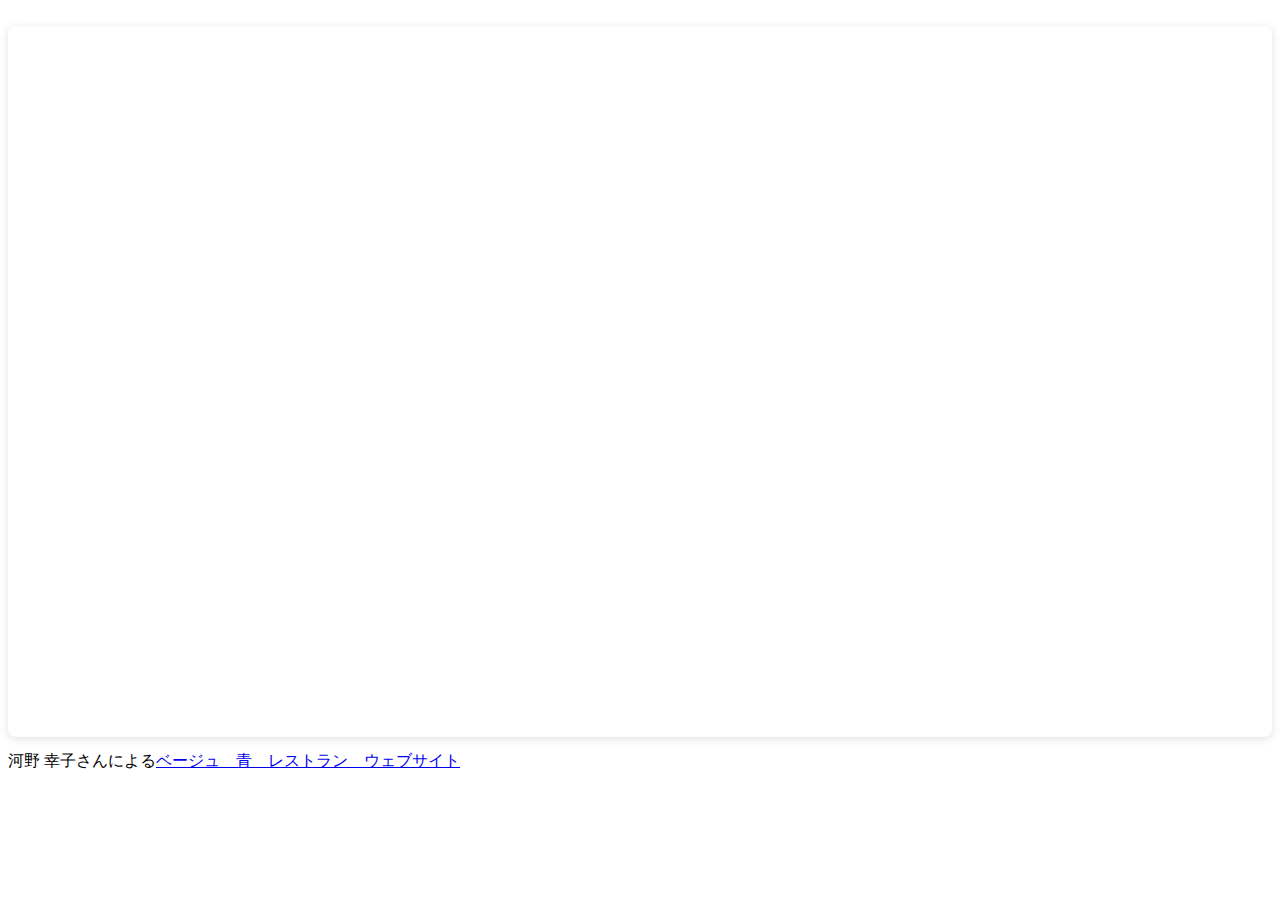
<file: img/zyannkenn.html>
<!DOCTYPE html>
<html lang="en">

<head>
    <meta charset="UTF-8">
    <meta http-equiv="X-UA-Compatible" content="IE=edge">
    <meta name="viewport" content="width=device-width, initial-scale=1.0">
    <title>Document</title>
</head>

<body>
    <div style="position: relative; width: 100%; height: 0; padding-top: 56.2225%;
     padding-bottom: 0; box-shadow: 0 2px 8px 0 rgba(63,69,81,0.16); margin-top: 1.6em; margin-bottom: 0.9em; overflow: hidden;
     border-radius: 8px; will-change: transform;">
        <iframe loading="lazy"
            style="position: absolute; width: 100%; height: 100%; top: 0; left: 0; border: none; padding: 0;margin: 0;"
            src="https:&#x2F;&#x2F;www.canva.com&#x2F;design&#x2F;DAFg1NrQBqU&#x2F;view?embed"
            allowfullscreen="allowfullscreen" allow="fullscreen">
        </iframe>
    </div>
    河野 幸子さんによる<a
        href="https:&#x2F;&#x2F;www.canva.com&#x2F;design&#x2F;DAFg1NrQBqU&#x2F;view?utm_content=DAFg1NrQBqU&amp;utm_campaign=designshare&amp;utm_medium=embeds&amp;utm_source=link"
        target="_blank" rel="noopener">ベージュ　青　レストラン　ウェブサイト</a>
</body>

</html>
</file>
